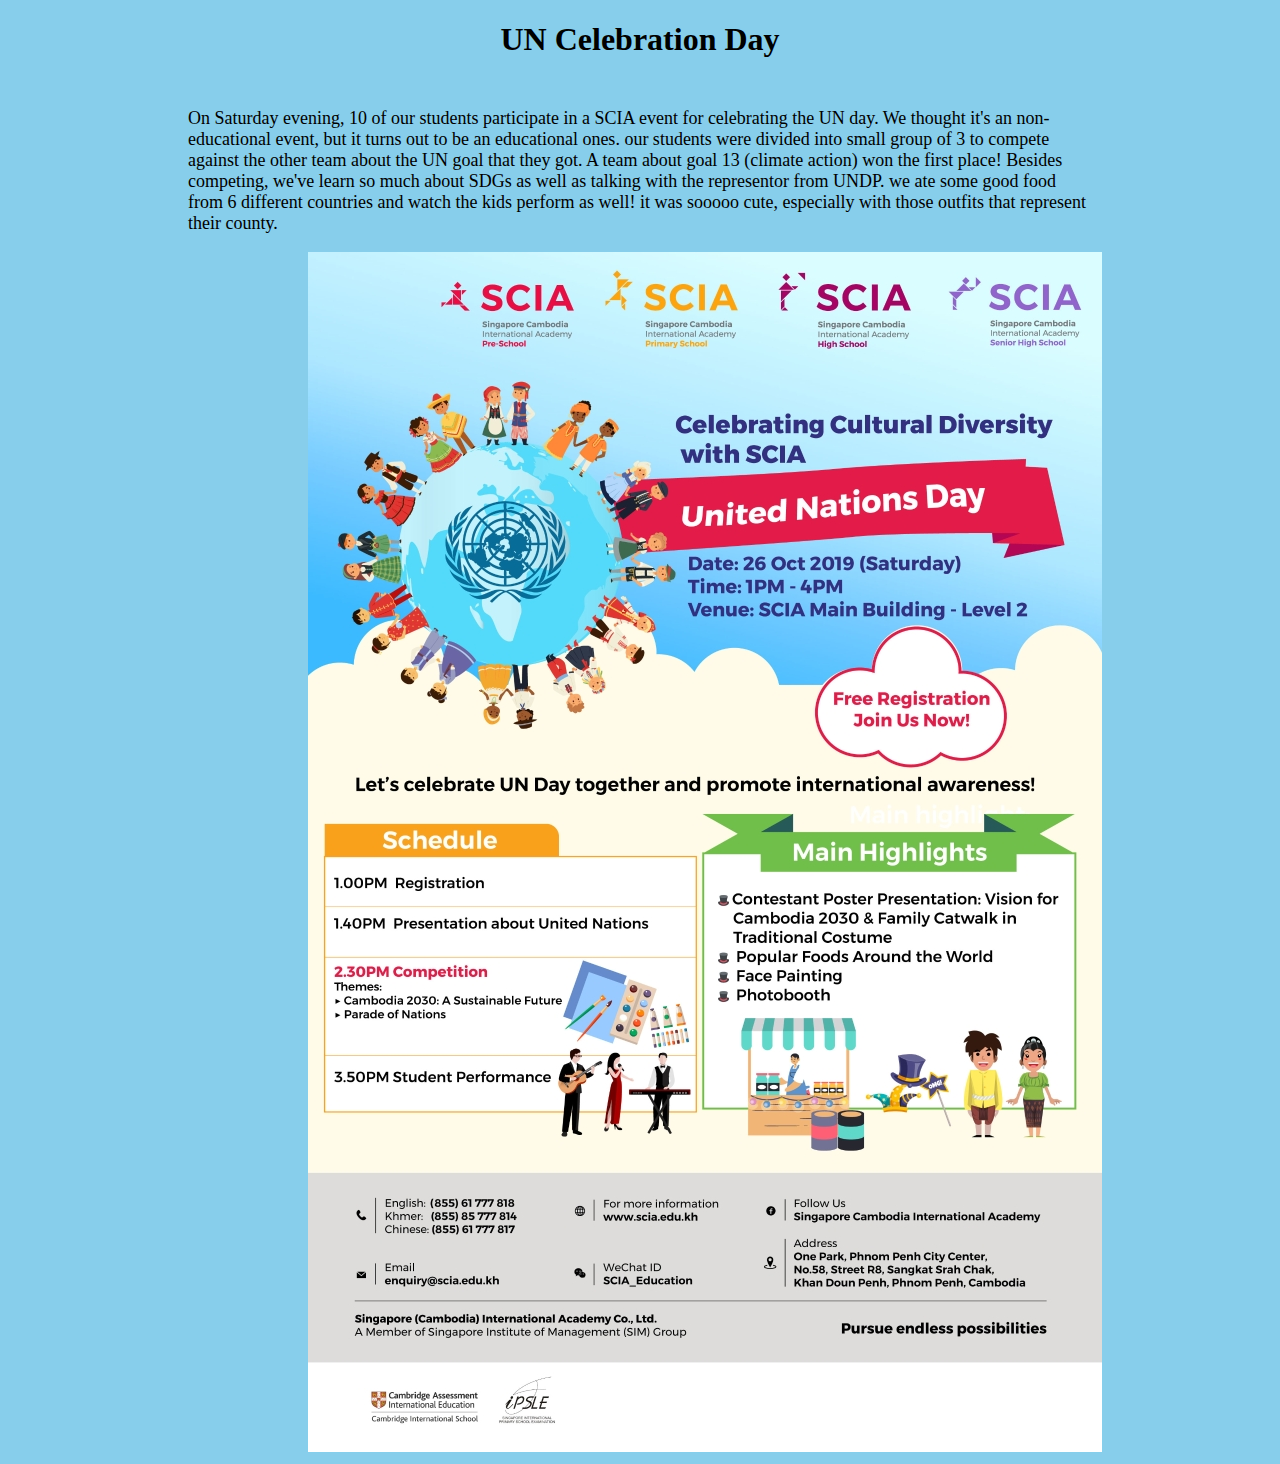
<file: Event.html>
<!DOCTYPE html>
<head> 
    <body>
            <link rel="stylesheet"  type="text/css" href="event.css">
        <div>
            <h1 class="title">UN Celebration Day </h1>
            <p class="text">On Saturday evening, 10 of our students participate in a SCIA event for celebrating the UN day. We thought it's an non-educational event, but it turns out to be an educational ones. our students were divided into small group of 3 to compete against the other team about the UN goal that they got. A team about goal 13 (climate action) won the first place! Besides competing, we've learn so much about SDGs as well as talking with the representor from UNDP.

                    we ate some good food from 6 different countries and watch the kids perform as well! it was sooooo cute, especially with those outfits that represent their county. </p>
        </div>
        <div class="img">
            <img src="./Image/event.jpg"alt="poster">
        </div>
    </body>
</head>
</file>
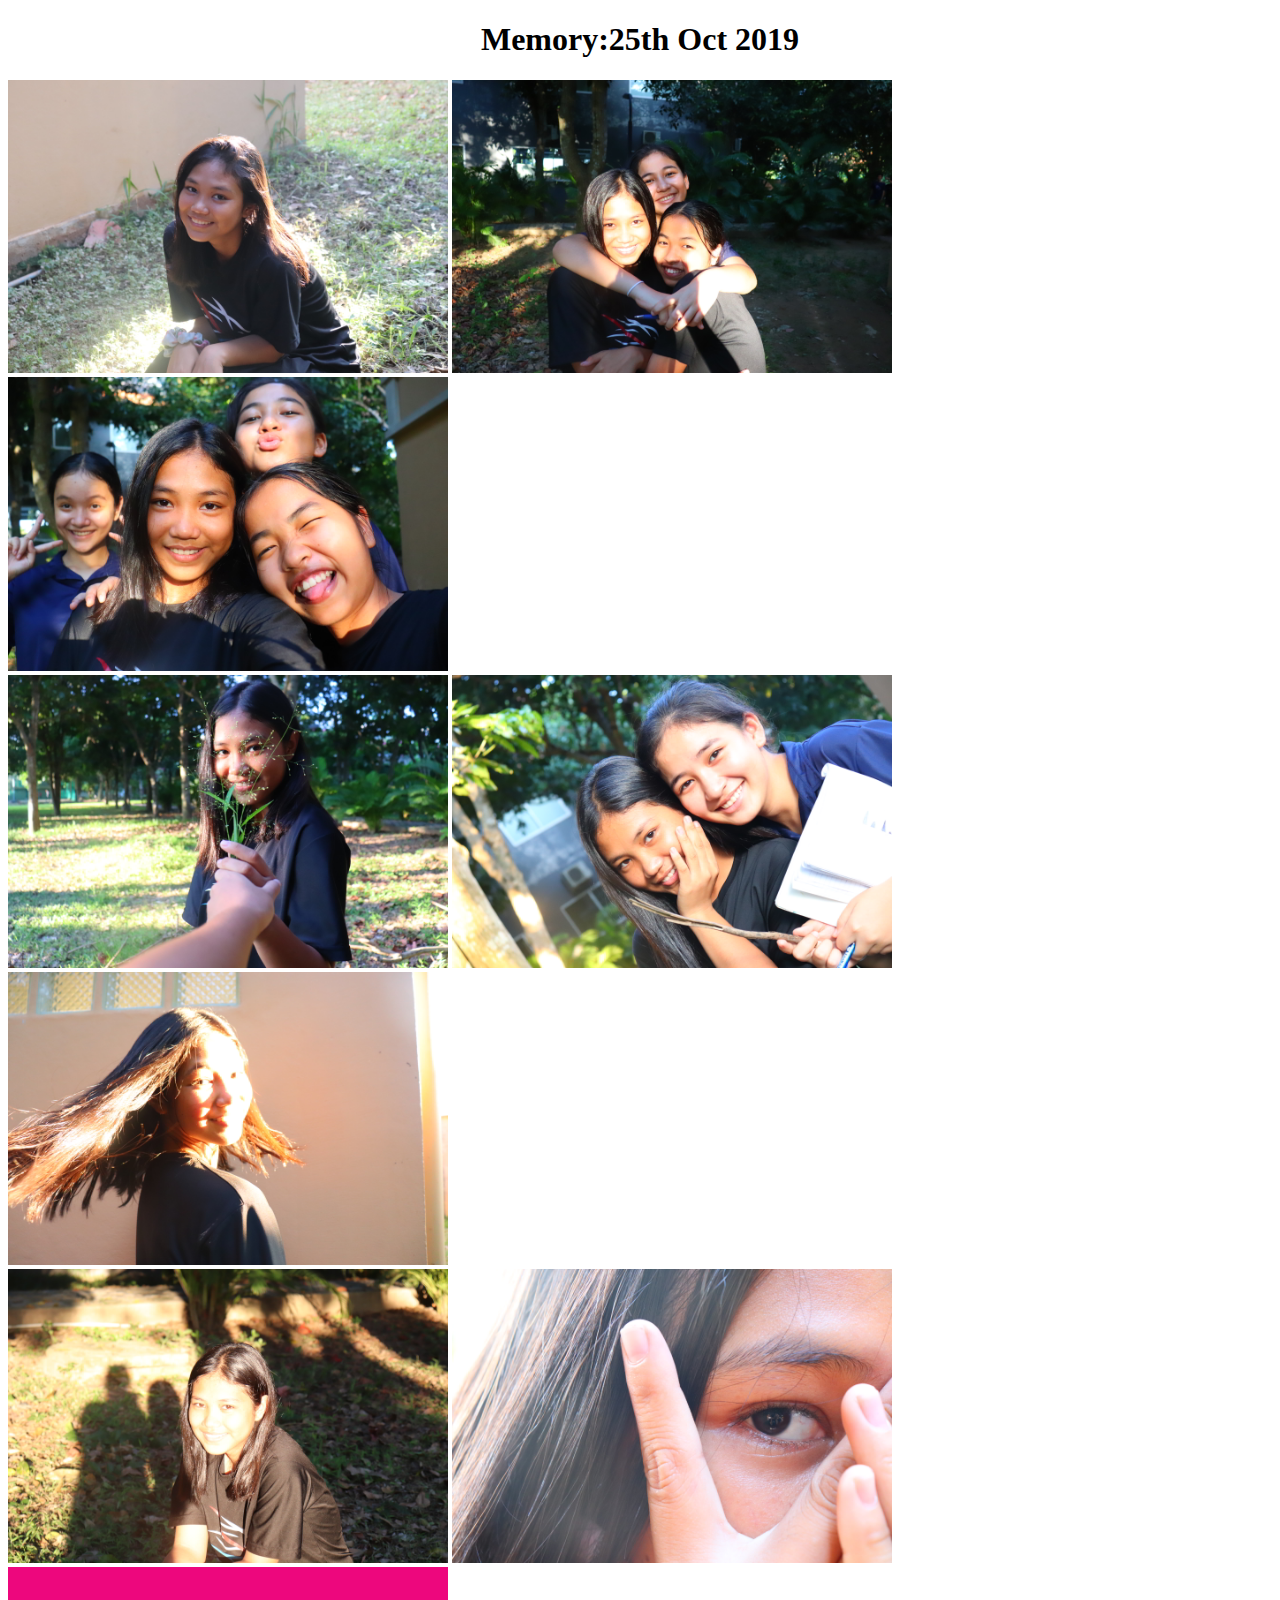
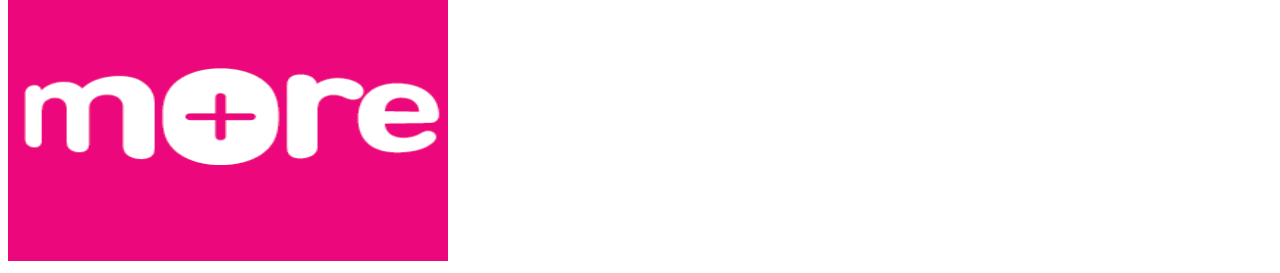
<file: Picture.html>
<!DOCTYPE html>
<head>
        <link rel="stylesheet"  type="text/css" href="pic.css">
 
    <body>
            <div> 
                    <h1 class="word">Memory:25th Oct 2019 </h1>
            </div>
            <img src="./Image/Raksa1.JPG" alt width="440" height="auto">
            <img src="./Image/Raksa4.JPG" alt width="440" height="auto">
            <img src="./Image/Raksa3.JPG" alt width="440" height="auto">
           </body>
           <br>
           <div>
               <img src="./Image/Raksa6.JPG" alt width="440" height="auto">
               <img src="./Image/Raksa13.JPG" alt width="440" height="auto">
               <img src="./Image/Raksa10.JPG" alt width="440" height="auto">
           </div>
           <div>
                <img src="./Image/Raksa11.JPG" alt width="440" height="auto">
                <img src="./Image/Raksa9.JPG" alt width="440" height="auto">
                <a href="portrait.html"><img src="./Image/more.png" alt width="440" height="294"></a>
           </div>     
    </body>
        
</head>
</file>
<file: event.css>
body {
    background-color: skyblue;
}
.title {
    text-align: center;
    
}
.text {
    margin-top: 50px;
    margin-right: 180px;
    margin-left: 180px;
    font-size: large;
}
.img {
    margin-left: 300px;
}
</file>
<file: pic.css>
.word {
    text-align: center;
}
</file>
